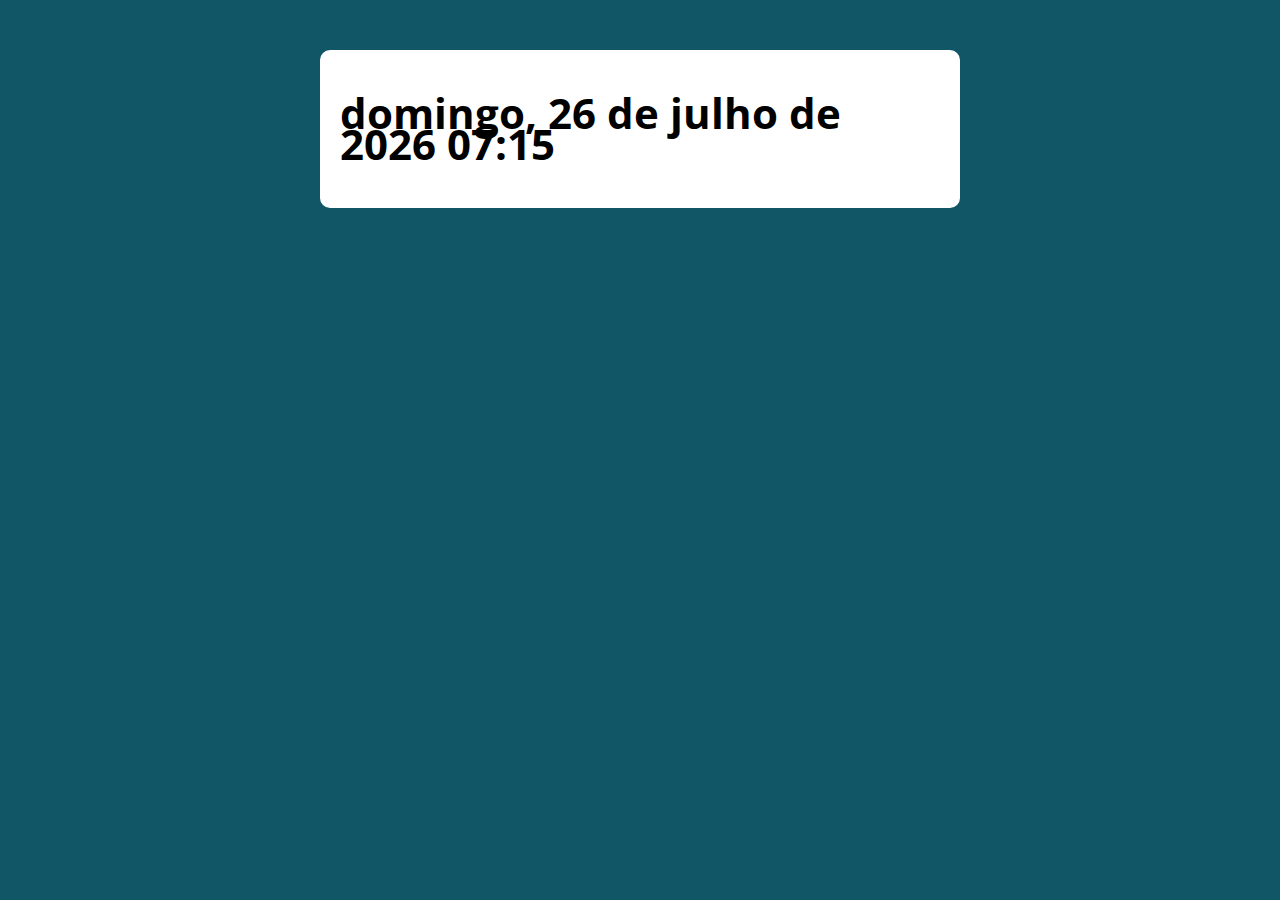
<file: aula 3-13 exercício switch e date/index.html>
<!DOCTYPE html>
<html lang="pt-BR">

<head>
  <meta charset="UTF-8">
  <meta name="viewport" content="width=device-width, initial-scale=1.0">
  <meta http-equiv="X-UA-Compatible" content="ie=edge">
  <title>Modelo</title>
  <link rel="stylesheet" href="./assets/css/style.css">
</head>

<body>

  <section class='container'>
    <h1></h1>
    <p>
     
    </p>
  </section>

  <script src="./assets/js/main.js"></script>
</body>

</html>
</file>
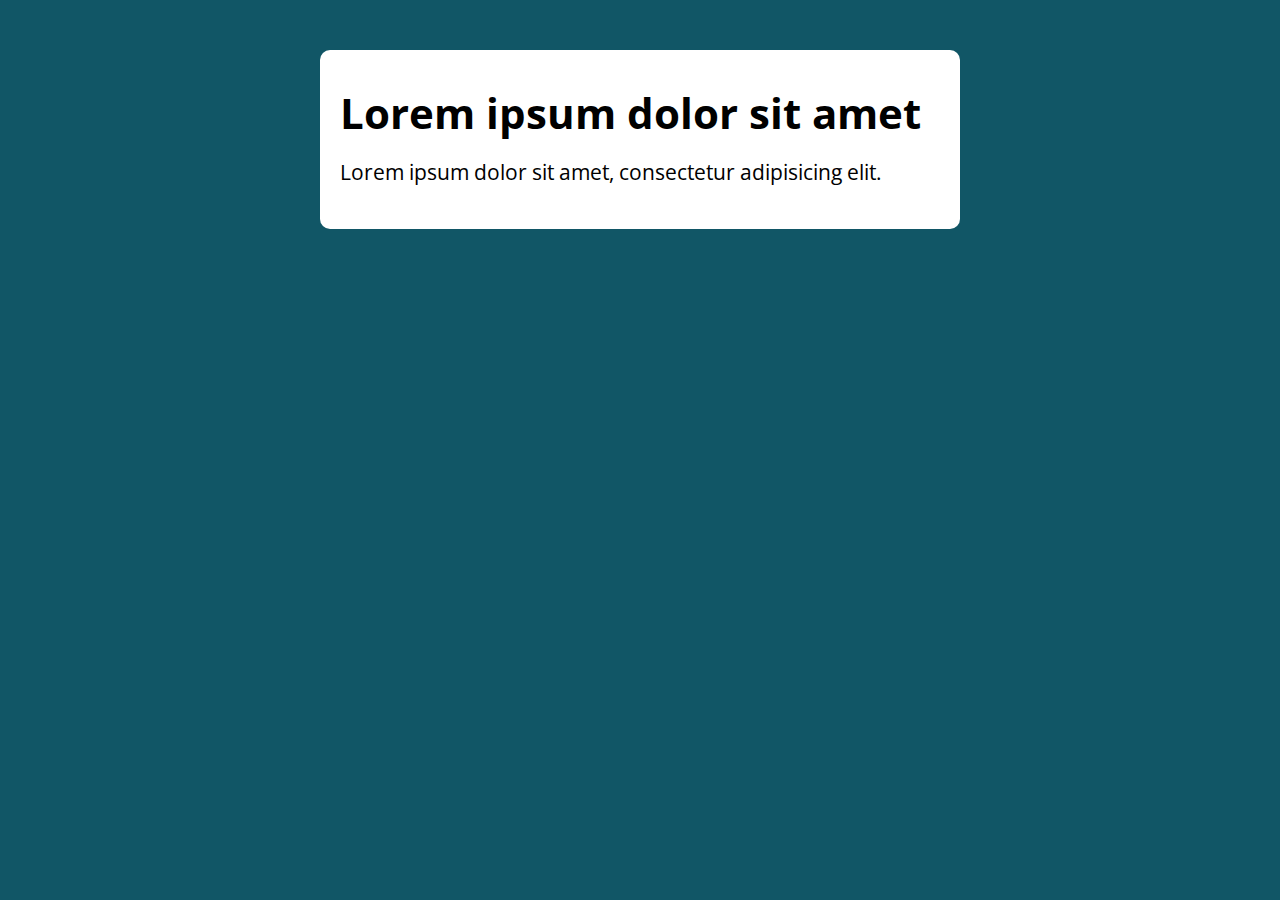
<file: aula 3-18 exercicios com for/index.html>
<!DOCTYPE html>
<html lang="pt-BR">

<head>
  <meta charset="UTF-8">
  <meta name="viewport" content="width=device-width, initial-scale=1.0">
  <meta http-equiv="X-UA-Compatible" content="ie=edge">
  <title>Modelo</title>
  <link rel="stylesheet" href="./assets/css/style.css">
</head>

<body>

  <section class="container">
    <h1>Lorem ipsum dolor sit amet</h1>
    
    <p>
      Lorem ipsum dolor sit amet, consectetur adipisicing elit.
      </p>
  </section>

  <script src="./assets/js/main.js"></script>
</body>

</html>
</file>
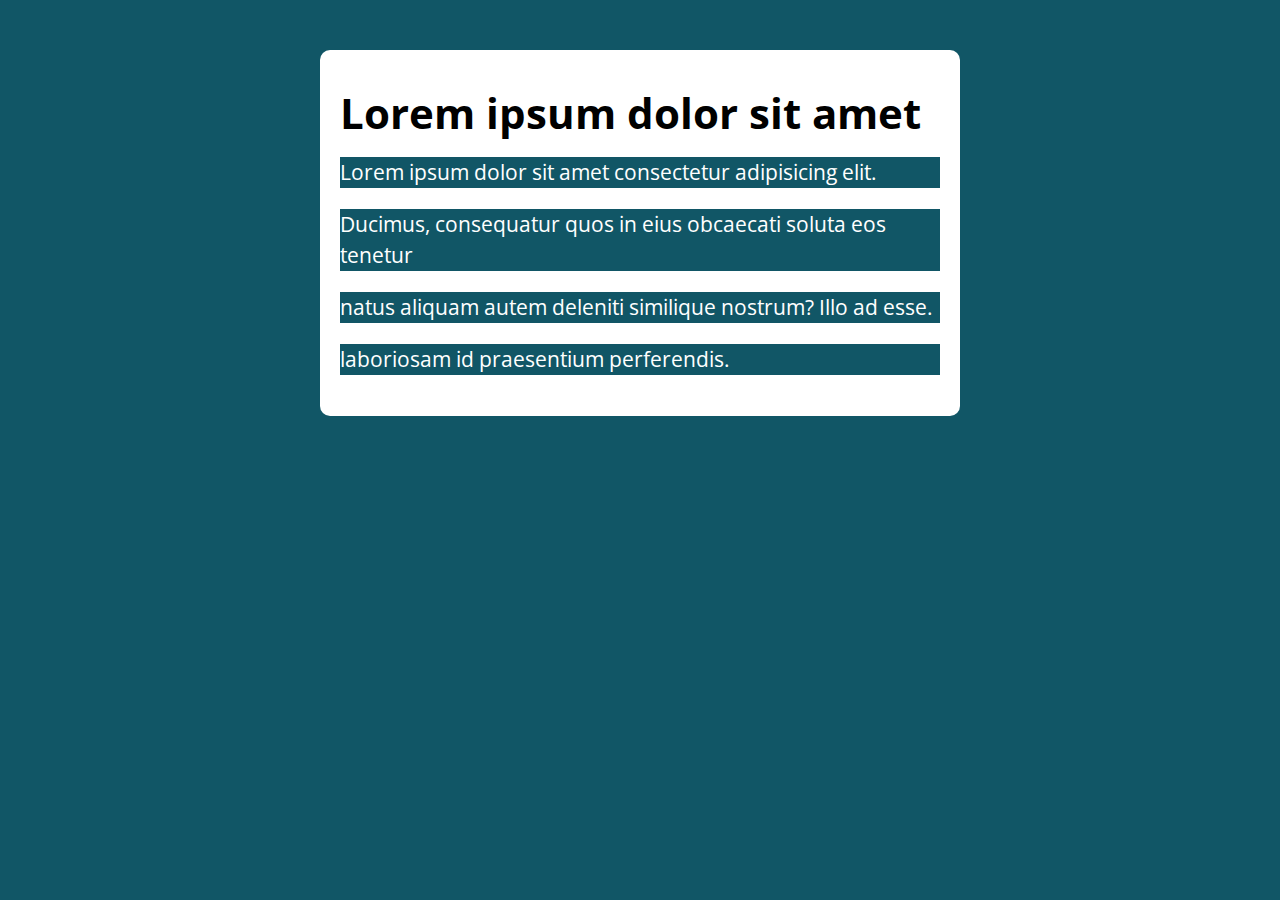
<file: aula 3-22 Exercícios com Nodelist/index.html>
<!DOCTYPE html>
<html lang="pt-BR">

<head>
  <meta charset="UTF-8">
  <meta name="viewport" content="width=device-width, initial-scale=1.0">
  <meta http-equiv="X-UA-Compatible" content="ie=edge">
  <title>Modelo</title>
  <link rel="stylesheet" href="./assets/css/style.css">
</head>

<body>

  <section class="container">
    <h1>Lorem ipsum dolor sit amet</h1>
    
    <div class="paragrafos" >
    <p> Lorem ipsum dolor sit amet consectetur adipisicing elit. </p>
      
    <p>Ducimus, consequatur quos in eius obcaecati soluta eos tenetur </p>
      
    <p>natus aliquam autem deleniti similique nostrum? Illo ad esse. </p> 
      
    <p>laboriosam id praesentium perferendis. </p>  
  </div>
  
  </section>

  <script src="./assets/js/main.js"></script>
</body>

</html>
</file>
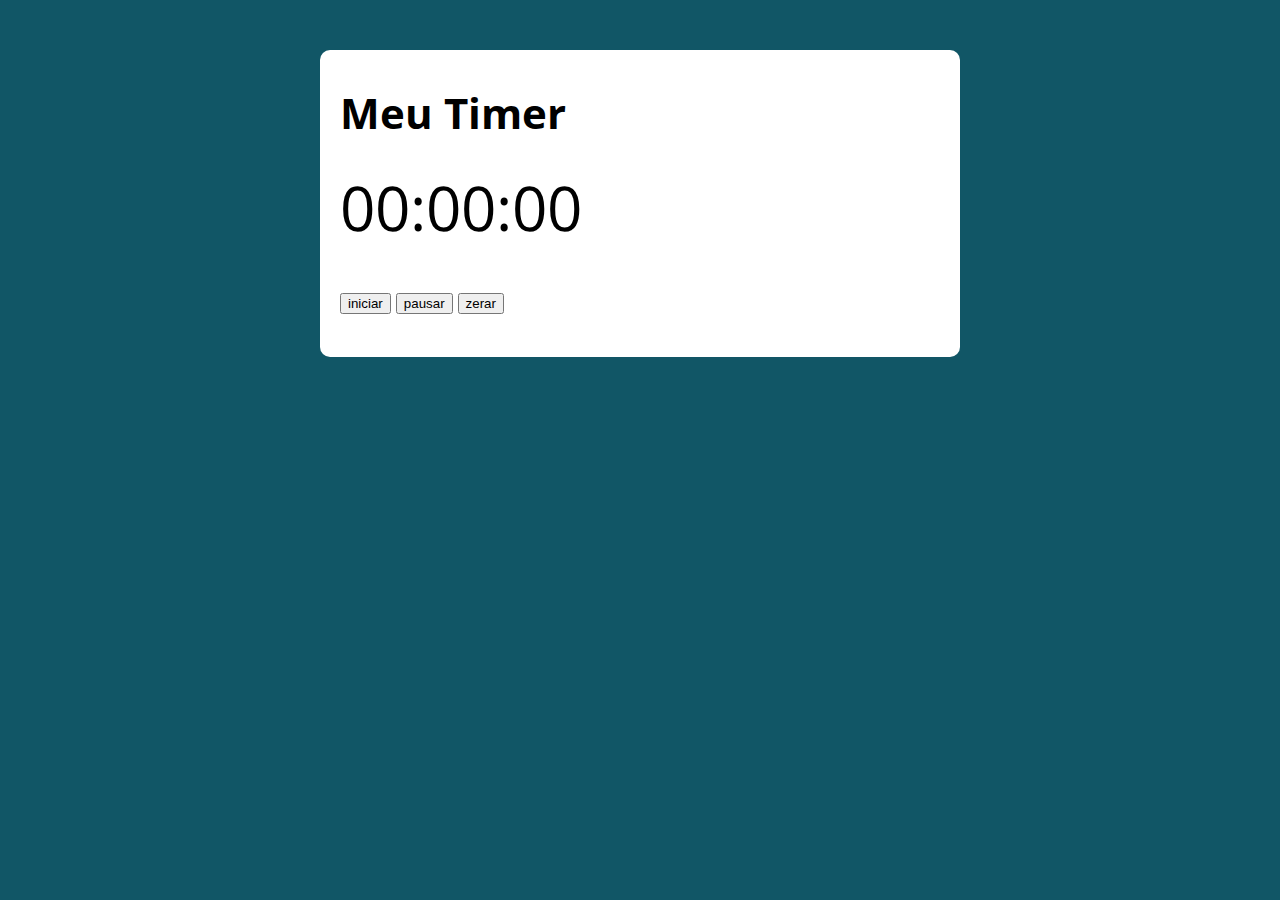
<file: aula 3-31 criando Timer com setInterval/index.html>
<!DOCTYPE html>
<html lang="pt-BR">

<head>
  <meta charset="UTF-8">
  <meta name="viewport" content="width=device-width, initial-scale=1.0">
  <meta http-equiv="X-UA-Compatible" content="ie=edge">
  <title>Modelo</title>
  <link rel="stylesheet" href="./assets/css/style.css">
</head>

<body>

  <section class="container">
    <h1>Meu Timer</h1>
    <P class="relogio">00:00:00</P>
    <p>
      <button class="iniciar">iniciar</button>
      <button class="pausar">pausar</button>
      <button class="zerar">zerar</button>
      </p>
  </section>

  <script src="./assets/js/main.js"></script>
</body>

</html>
</file>
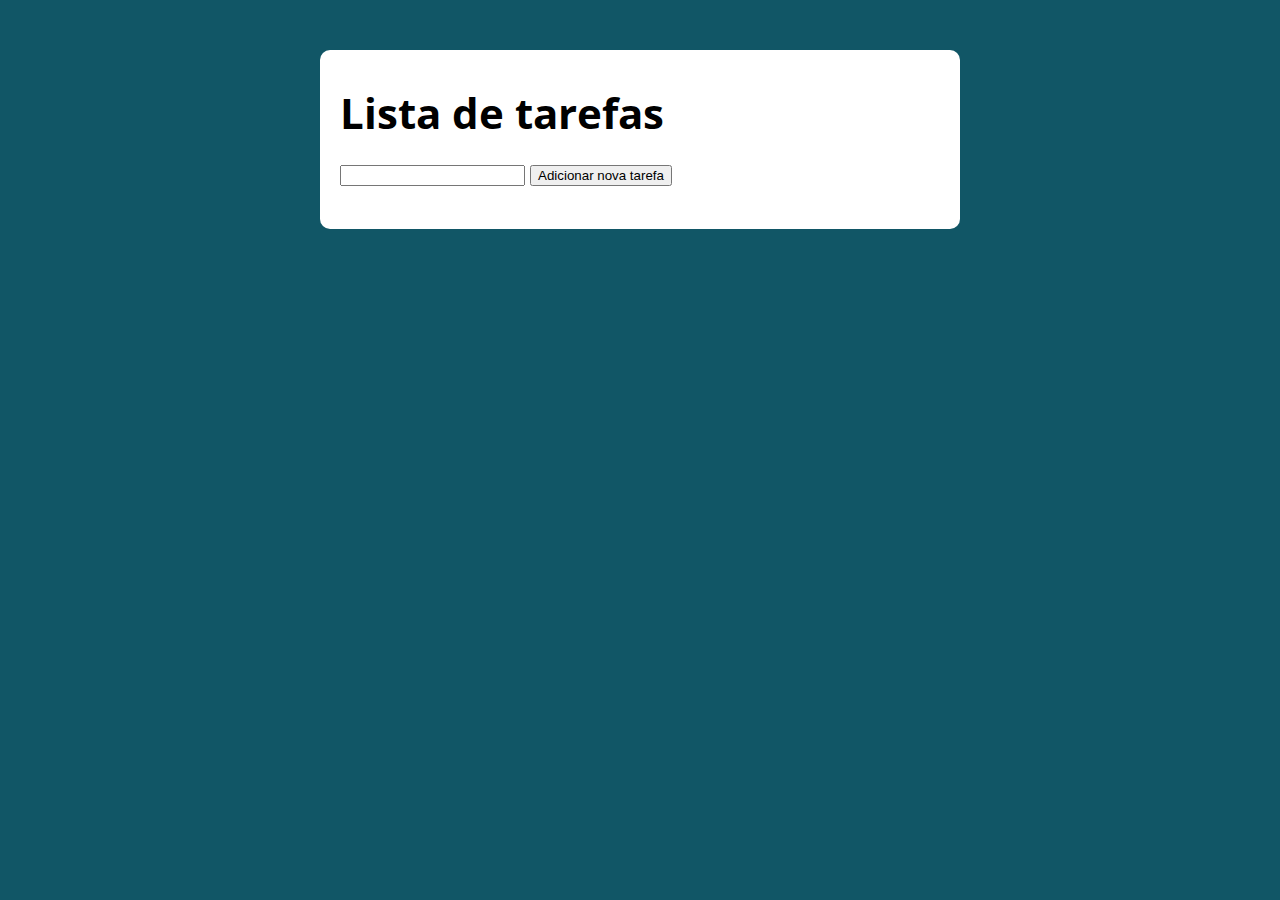
<file: aula 3-32 criando lista de tarefas/index.html>
<!DOCTYPE html>
<html lang="pt-BR">

<head>
  <meta charset="UTF-8">
  <meta name="viewport" content="width=device-width, initial-scale=1.0">
  <meta http-equiv="X-UA-Compatible" content="ie=edge">
  <title>Modelo</title>
  <link rel="stylesheet" href="./assets/css/style.css">
</head>

<body>

  <section class="container">
    <h1>Lista de tarefas</h1>
    <p>
      <input type="text"class="input-tarefa">
      <button class="btn-tarefa">Adicionar nova tarefa</button>

    </p>
    <ul class="tarefas"></ul>
  </section>

  <script src="./assets/js/main.js"></script>
</body>

</html>
</file>
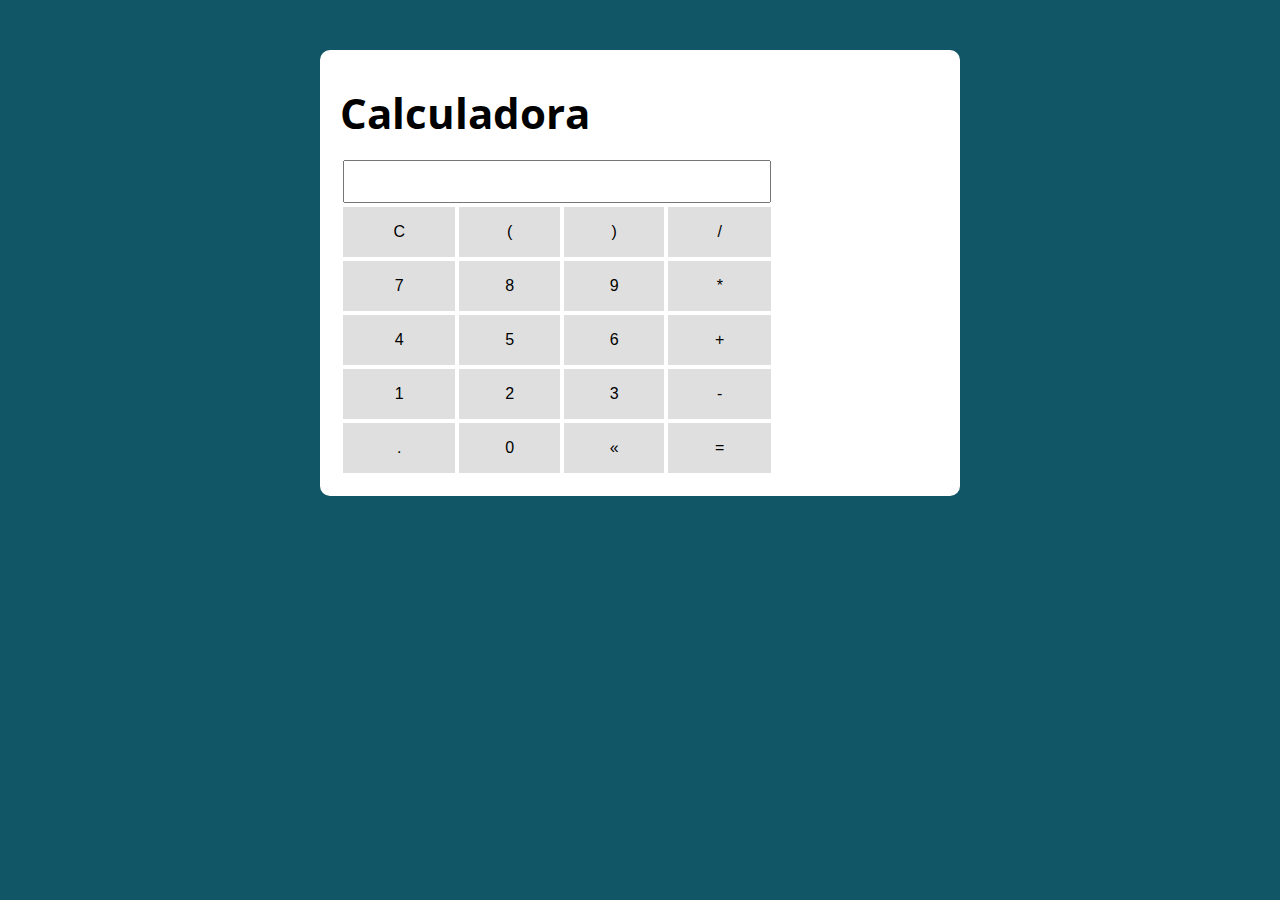
<file: aula 4-11 calculadora/index.html>
<html lang="pt-BR">

<head>
  <meta charset="UTF-8">
  <meta name="viewport" content="width=device-width, initial-scale=1.0">
  <meta http-equiv="X-UA-Compatible" content="ie=edge">
  <title>Modelo</title>
  <link rel="stylesheet" href="./assets/css/style.css">
</head>

<body>

  <section class="container">
    <h1>Calculadora</h1>

    <table class="calculadora">
      <tr>
        <td colspan="4"><input type="text" class="display"></td>
      </tr>

      <tr>
        <td><button class="btn btn-clear">C</button></td>
        <td><button class="btn btn-num">(</button></td>
        <td><button class="btn btn-num">)</button></td>
        <td><button class="btn btn-num">/</button></td>
      </tr>

      <tr>
        <td><button class="btn btn-num">7</button></td>
        <td><button class="btn btn-num">8</button></td>
        <td><button class="btn btn-num">9</button></td>
        <td><button class="btn btn-num">*</button></td>
      </tr>

 
      <tr>
        <td><button class="btn btn-num">4</button></td>
        <td><button class="btn btn-num">5</button></td>
        <td><button class="btn btn-num">6</button></td>
        <td><button class="btn btn-num">+</button></td>
      </tr>

      <tr>
        <td><button class="btn btn-num">1</button></td>
        <td><button class="btn btn-num">2</button></td>
        <td><button class="btn btn-num">3</button></td>
        <td><button class="btn btn-num">-</button></td>
      </tr>

      <tr>
        <td><button class="btn btn-num">.</button></td>
        <td><button class="btn btn-num">0</button></td>
        <td><button class="btn btn-del">&laquo;</button></td>
        <td><button class="btn btn-eq">=</button></td>
      </tr>
    </table>

  </section>


  <script src="./assets/js/main.js"></script>
</body>

</html>
</file>
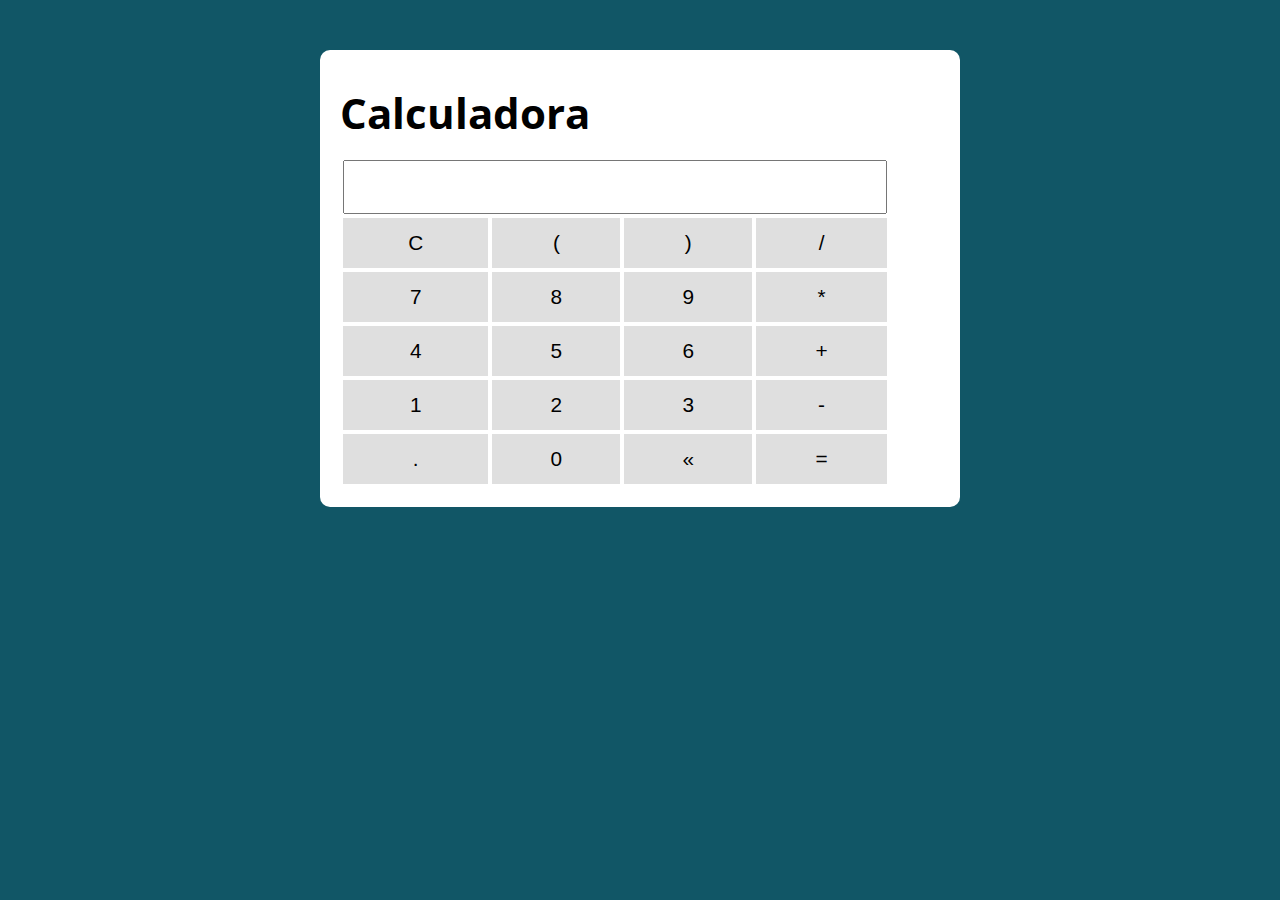
<file: aula 4-9 praticando com factory functions/index.html>
<!DOCTYPE html>
<html lang="pt-BR">

<head>
  <meta charset="UTF-8">
  <meta name="viewport" content="width=device-width, initial-scale=1.0">
  <meta http-equiv="X-UA-Compatible" content="ie=edge">
  <title>Modelo</title>
  <link rel="stylesheet" href="./assets/css/style.css">
</head>

<body>

  <section class="container">
    <h1>Calculadora</h1>

    <table class="Calculadora">
      <tr>
        <td colspan="4"><input type="text" class="display"></td>
      
      
      <tr>
         <td><button class="btn btn-Clear">C</button></button></td>
         <td><button class="btn btn-num">(</button></button></td>
         <td><button class="btn btn-num">)</button></button></td>
         <td><button class="btn btn-num">/</button></button></td>
      </tr>

    <tr>
    <td><button class="btn btn-num">7</button></button></td>
    <td><button class="btn btn-num">8</button></button></td>
    <td><button class="btn btn-num">9</button></button></td>
    <td><button class="btn btn-num">*</button></button></td>
      </tr>

  <tr>
    <td><button class="btn btn-num">4</button></button></td>
    <td><button class="btn btn-num">5</button></button></td>
    <td><button class="btn btn-num">6</button></button></td>
    <td><button class="btn btn-num">+</button></button></td>
  </tr>

  <tr>
    <td><button class="btn btn-num">1</button></button></td>
    <td><button class="btn btn-num">2</button></button></td>
    <td><button class="btn btn-num">3</button></button></td>
    <td><button class="btn btn-num">-</button></button></td>
  </tr>

  <tr>
    <td><button class="btn btn-num">.</button></button></td>
    <td><button class="btn btn-num">0</button></button></td>
    <td><button class="btn btn-del">&laquo;</button></button></td>
    <td><button class="btn btn-eq">=</button></button></td>
  </tr>
</table>
    
  </section>

  <script src="./assets/js/main.js"></script>
</body>

</html>
</file>
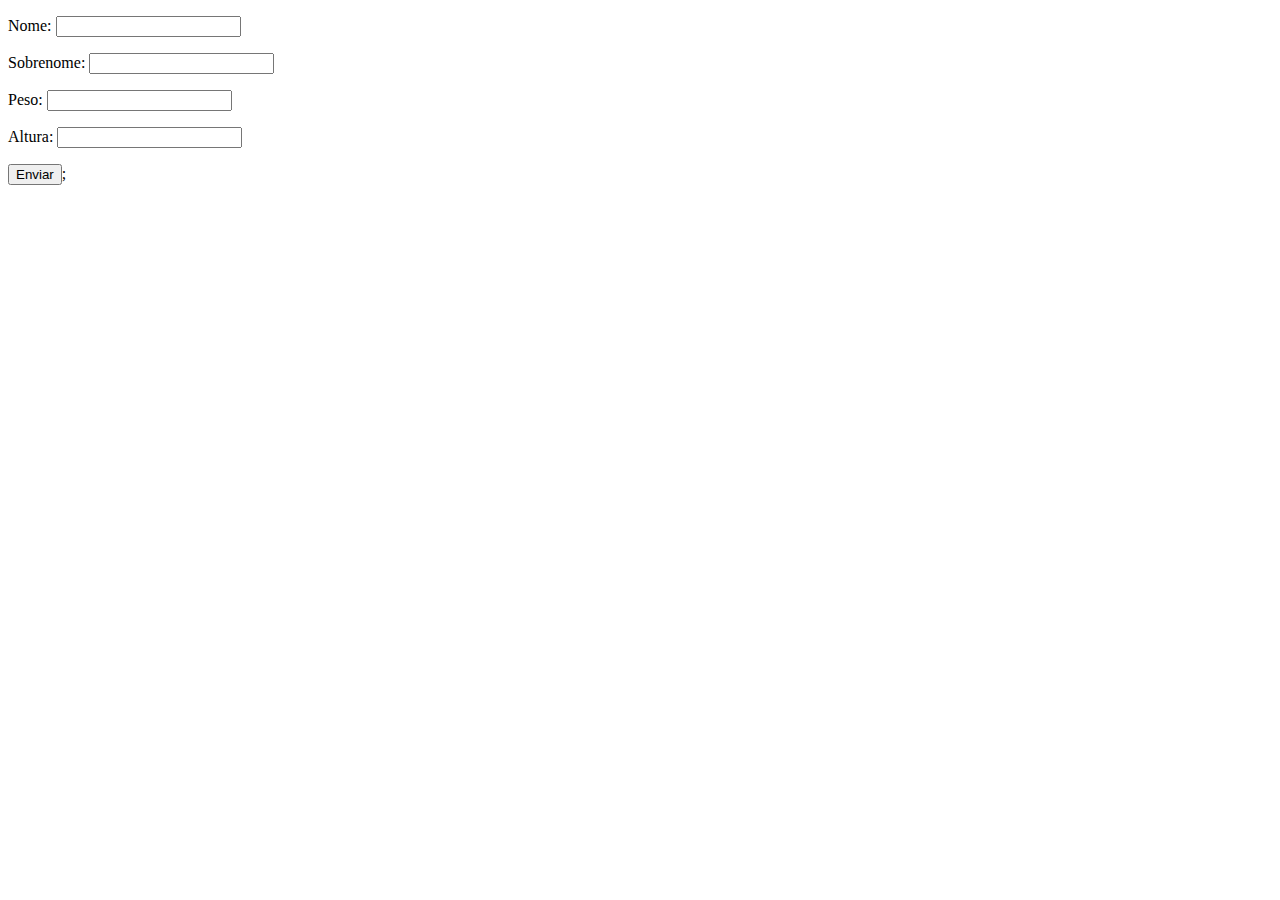
<file: aula20/js/index.html>
<!DOCTYPE html>
<html lang="pt-BR">
<head>
    <meta charset="UTF-8">
    <meta http-equiv="X-UA-Compatible" content="IE=edge">
    <meta name="viewport" content="width=device-width, initial-scale=1.0">
    <title>Exercícios</title>
</head>
<body>
   <form class="form" action="" method="get">
    <p>Nome: <input type="text" class="nome"></p>
    <p>Sobrenome: <input type="text" class="sobrenome"></p>
    <p>Peso: <input type="text" class="peso"></p>
    <p>Altura: <input type="text" class="altura"></p>
    <button>Enviar</button>;
   </form>
   <div class="resultado"></div>
   
    <script src="script.js"></script>
</body>
</html>
</file>
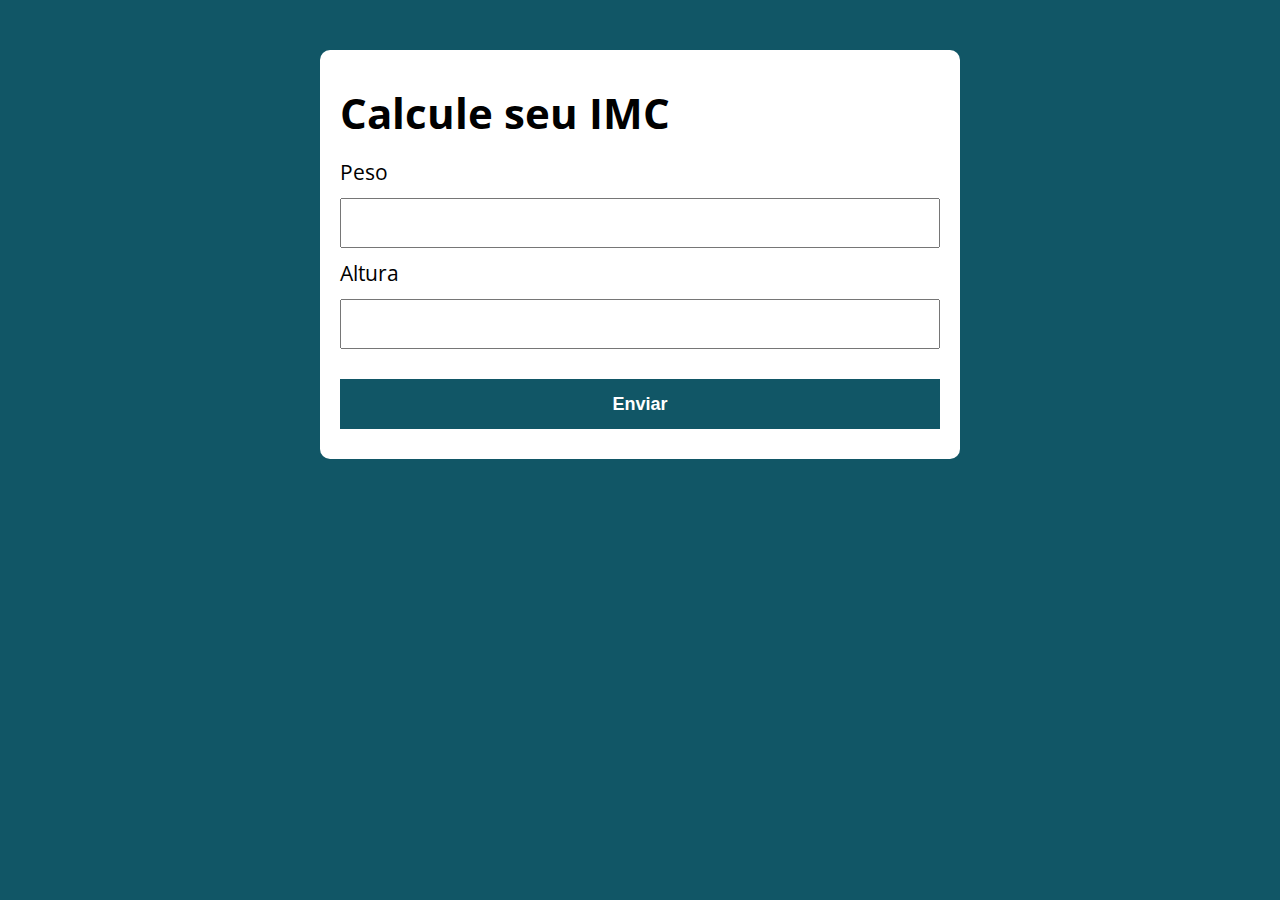
<file: exercicios/exercicio cálculo IMC/index.html>
<!DOCTYPE html>
<html lang="pt-BR">
<head>
    <meta charset="UTF-8">
    <meta http-equiv="X-UA-Compatible" content="IE=edge">
    <meta name="viewport" content="width=device-width, initial-scale=1.0">
    <title>Calcule seu IMC</title>
<link rel="stylesheet" href="./assets/css/style.css">
</head>
<body>

    
    
    <section class="container">
<h1>Calcule seu IMC</h1>
<form action="/" id="formulario" method="POST">
    <label for="peso">Peso</label>
    <input type="text" id="peso" name="peso">
    <label for="altura">Altura</label>
    <input type="text" id="altura" name="altura">
    <button type="submit">Enviar</button>
     </form>

     <div id="resultado"></div>
    </section>
    
    <script src="./assets/js/main.js"></script>
</body>
</html>
</file>
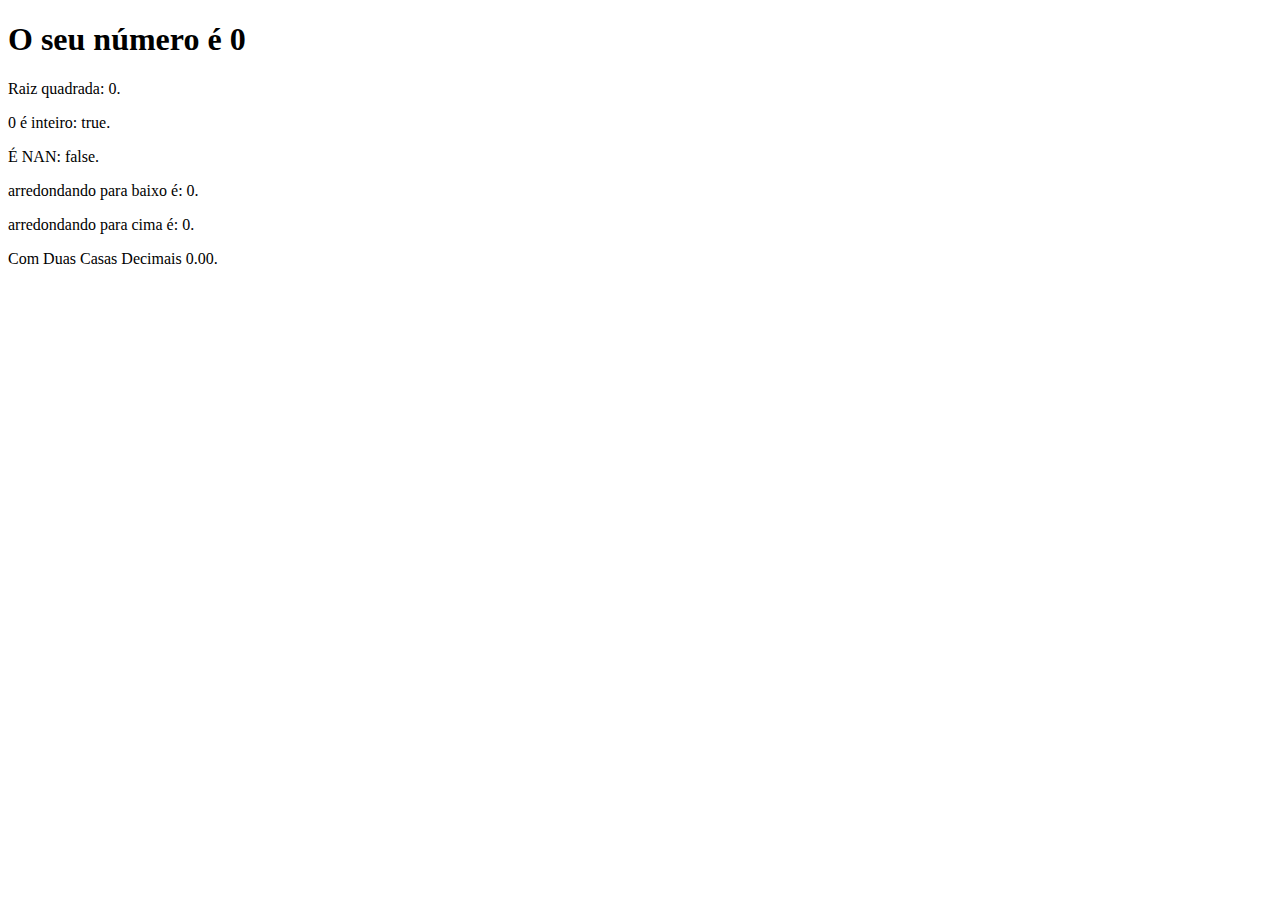
<file: exercicios/exercicio de número e cálculos/index.html>
<!DOCTYPE html>
<html lang="pt_BR">
<head>

    <meta charset="UTF-8">
    


    <title>Exercicios</title>

</head>

<body>
    <section>
        <h1>O seu número é <span id = "numero-titulo">0</span></h1>
        <div id = "texto">texto</div>
    </section>
    <script src="js/script.js"></script>
</body>

</html>
</file>
<file: aula 3-13 exercício switch e date/assets/css/style.css>
@import url('https://fonts.googleapis.com/css?family=Open+Sans:400,700&display=swap');
:root {
  --primary-color: rgb(17, 86, 102);
  --primary-color-darker: rgb(9, 48, 56);
}

* {
  box-sizing: border-box;
  outline: 0;
}

body {
  margin: 0;
  padding: 0;
  background: var(--primary-color);
  font-family: 'Open sans', sans-serif;
  font-size: 1.3em;
  line-height: 1.5em;
}

.container {
  max-width: 640px;
  margin: 50px auto;
  background: #fff;
  padding: 20px;
  border-radius: 10px;
}

form input, form label, form button {
  display: block;
  width: 100%;
  margin-bottom: 10px;
}

form input {
  font-size: 24px;
  height: 50px;
  padding: 0 20px;
}

form input:focus {
  outline: 1px solid var(--primary-color);
}

form button {
  border: none;
  background: var(--primary-color);
  color: #fff;
  font-size: 18px;
  font-weight: 700;
  height: 50px;
  cursor: pointer;
  margin-top: 30px;
}

form button:hover {
  background: var(--primary-color-darker);
}
</file>
<file: aula 3-18 exercicios com for/assets/css/style.css>
@import url('https://fonts.googleapis.com/css?family=Open+Sans:400,700&display=swap');
:root {
  --primary-color: rgb(17, 86, 102);
  --primary-color-darker: rgb(9, 48, 56);
}

* {
  box-sizing: border-box;
  outline: 0;
}

body {
  margin: 0;
  padding: 0;
  background: var(--primary-color);
  font-family: 'Open sans', sans-serif;
  font-size: 1.3em;
  line-height: 1.5em;
}

.container {
  max-width: 640px;
  margin: 50px auto;
  background: #fff;
  padding: 20px;
  border-radius: 10px;
}

form input, form label, form button {
  display: block;
  width: 100%;
  margin-bottom: 10px;
}

form input {
  font-size: 24px;
  height: 50px;
  padding: 0 20px;
}

form input:focus {
  outline: 1px solid var(--primary-color);
}

form button {
  border: none;
  background: var(--primary-color);
  color: #fff;
  font-size: 18px;
  font-weight: 700;
  height: 50px;
  cursor: pointer;
  margin-top: 30px;
}

form button:hover {
  background: var(--primary-color-darker);
}
</file>
<file: aula 3-22 Exercícios com Nodelist/assets/css/style.css>
@import url('https://fonts.googleapis.com/css?family=Open+Sans:400,700&display=swap');
:root {
  --primary-color: rgb(17, 86, 102);
  --primary-color-darker: rgb(9, 48, 56);
}

* {
  box-sizing: border-box;
  outline: 0;
}

body {
  margin: 0;
  padding: 0;
  background: var(--primary-color);
  font-family: 'Open sans', sans-serif;
  font-size: 1.3em;
  line-height: 1.5em;
}

.container {
  max-width: 640px;
  margin: 50px auto;
  background: #fff;
  padding: 20px;
  border-radius: 10px;
}

form input, form label, form button {
  display: block;
  width: 100%;
  margin-bottom: 10px;
}

form input {
  font-size: 24px;
  height: 50px;
  padding: 0 20px;
}

form input:focus {
  outline: 1px solid var(--primary-color);
}

form button {
  border: none;
  background: var(--primary-color);
  color: #fff;
  font-size: 18px;
  font-weight: 700;
  height: 50px;
  cursor: pointer;
  margin-top: 30px;
}

form button:hover {
  background: var(--primary-color-darker);
}
</file>
<file: aula 3-31 criando Timer com setInterval/assets/css/style.css>
@import url('https://fonts.googleapis.com/css?family=Open+Sans:400,700&display=swap');
:root {
  --primary-color: rgb(17, 86, 102);
  --primary-color-darker: rgb(9, 48, 56);
}

* {
  box-sizing: border-box;
  outline: 0;
}

body {
  margin: 0;
  padding: 0;
  background: var(--primary-color);
  font-family: 'Open sans', sans-serif;
  font-size: 1.3em;
  line-height: 1.5em;
}

.container {
  max-width: 640px;
  margin: 50px auto;
  background: #fff;
  padding: 20px;
  border-radius: 10px;
}

form input, form label, form button {
  display: block;
  width: 100%;
  margin-bottom: 10px;
}

form input {
  font-size: 24px;
  height: 50px;
  padding: 0 20px;
}

form input:focus {
  outline: 1px solid var(--primary-color);
}

form button {
  border: none;
  background: var(--primary-color);
  color: #fff;
  font-size: 18px;
  font-weight: 700;
  height: 50px;
  cursor: pointer;
  margin-top: 30px;
}

form button:hover {
  background: var(--primary-color-darker);
}
.relogio {
 font-size: 3em;
}

.pausado {
  color: red;
}
</file>
<file: aula 3-32 criando lista de tarefas/assets/css/style.css>
@import url('https://fonts.googleapis.com/css?family=Open+Sans:400,700&display=swap');
:root {
  --primary-color: rgb(17, 86, 102);
  --primary-color-darker: rgb(9, 48, 56);
}

* {
  box-sizing: border-box;
  outline: 0;
}

body {
  margin: 0;
  padding: 0;
  background: var(--primary-color);
  font-family: 'Open sans', sans-serif;
  font-size: 1.3em;
  line-height: 1.5em;
}

.container {
  max-width: 640px;
  margin: 50px auto;
  background: #fff;
  padding: 20px;
  border-radius: 10px;
}

form input, form label, form button {
  display: block;
  width: 100%;
  margin-bottom: 10px;
}

form input {
  font-size: 24px;
  height: 50px;
  padding: 0 20px;
}

form input:focus {
  outline: 1px solid var(--primary-color);
}

form button {
  border: none;
  background: var(--primary-color);
  color: #fff;
  font-size: 18px;
  font-weight: 700;
  height: 50px;
  cursor: pointer;
  margin-top: 30px;
}

form button:hover {
  background: var(--primary-color-darker);
}
</file>
<file: aula 4-11 calculadora/assets/css/style.css>
@import url('https://fonts.googleapis.com/css?family=Open+Sans:400,700&display=swap');
:root {
  --primary-color: rgb(17, 86, 102);
  --primary-color-darker: rgb(9, 48, 56);
}

* {
  box-sizing: border-box;
  outline: 0;
}

body {
  margin: 0;
  padding: 0;
  background: var(--primary-color);
  font-family: 'Open sans', sans-serif;
  font-size: 1.3em;
  line-height: 1.5em;
}

.container {
  max-width: 640px;
  margin: 50px auto;
  background: #fff;
  padding: 20px;
  border-radius: 10px;
}

form input, form label, form button {
  display: block;
  width: 100%;
  margin-bottom: 10px;
}

form input {
  font-size: 24px;
  height: 50px;
  padding: 0 20px;
}

form input:focus {
  outline: 1px solid var(--primary-color);
}

form button {
  border: none;
  background: var(--primary-color);
  color: #fff;
  font-size: 18px;
  font-weight: 700;
  height: 50px;
  cursor: pointer;
  margin-top: 30px;
}

form button:hover {
  background: var(--primary-color-darker);
}

calculadora {
  width: 400px;
}

.display {
  font-size: 2em;
  width: 100%;
  text-align: right;
}

.btn {
  width: 100%;
  height: 50px;
  font-size: 1em;
  border: none;
  background: #dfdfdf;
  cursor: pointer;
}

.btn:hover {
  background: #9e9e9e;
}
</file>
<file: aula 4-9 praticando com factory functions/assets/css/style.css>
@import url('https://fonts.googleapis.com/css?family=Open+Sans:400,700&display=swap');
:root {
  --primary-color: rgb(17, 86, 102);
  --primary-color-darker: rgb(9, 48, 56);
}

* {
  box-sizing: border-box;
  outline: 0;
}

body {
  margin: 0;
  padding: 0;
  background: var(--primary-color);
  font-family: 'Open sans', sans-serif;
  font-size: 1.3em;
  line-height: 1.5em;
}

.container {
  max-width: 640px;
  margin: 50px auto;
  background: #fff;
  padding: 20px;
  border-radius: 10px;
}

form input, form label, form button {
  display: block;
  width: 100%;
  margin-bottom: 10px;
}

form input {
  font-size: 24px;
  height: 50px;
  padding: 0 20px;
}

form input:focus {
  outline: 1px solid var(--primary-color);
}

form button {
  border: none;
  background: var(--primary-color);
  color: #fff;
  font-size: 18px;
  font-weight: 700;
  height: 50px;
  cursor: pointer;
  margin-top: 30px;
}

form button:hover {
  background: var(--primary-color-darker);
}

.calculadora {
  width: 400px;
  }

.display {
 font-size: 2em;
 width: 100%;
 text-align: right;
}

.btn {
 width: 100%;
 height: 50px;
 font-size: 1em;
 border: none;
 background: #dfdfdf;
 cursor: pointer;
 }

 .btn:hover{
   background: #9e9e9e;
 }
</file>
<file: exercicios/exercicio cálculo IMC/assets/css/style.css>
@import url('https://fonts.googleapis.com/css2?family=Open+Sans:wght@400;700&display=swap');

:root {
    --primary-color: rgb(17,86,102);
    --primary-color-darker: rgb(9, 48,56);
}

* {
    box-sizing: border-box;
    outline: 0;
}
body {
    margin: 0;
    padding: 0;
    background: var(--primary-color);
    font-family: 'Open sans', sans-serif;
    font-size: 1.3em;
    line-height: 1.5em;
}
.container {
    max-width: 640px;
    margin: 50px auto;
    background: #fff;
    padding: 20px;
    border-radius: 10px;
}
form input, form label, form button {
   display: block;
   width: 100%;
   margin-bottom: 10px; 
}

form input {
    font-size: 24px;
    height: 50px;
    padding: 0 20px;

}
form input :focus {
    outline: 1px solid var(--primary-color);
}
form button {
    border: none;
    background: var(--primary-color);
    color: white;
    font-size: 18px;
    font-weight: 700;
    height: 50px;
    cursor: pointer;
    margin-top: 30px;
}
form button:hover {
    background: var(--primary-color-darker);
} 

.paragrafo-resultado, .bad {
    background: rgb(109, 255, 182);
    padding: 10px 20px;
}
.bad {
    background: rgb(255, 150, 150);
}
</file>
